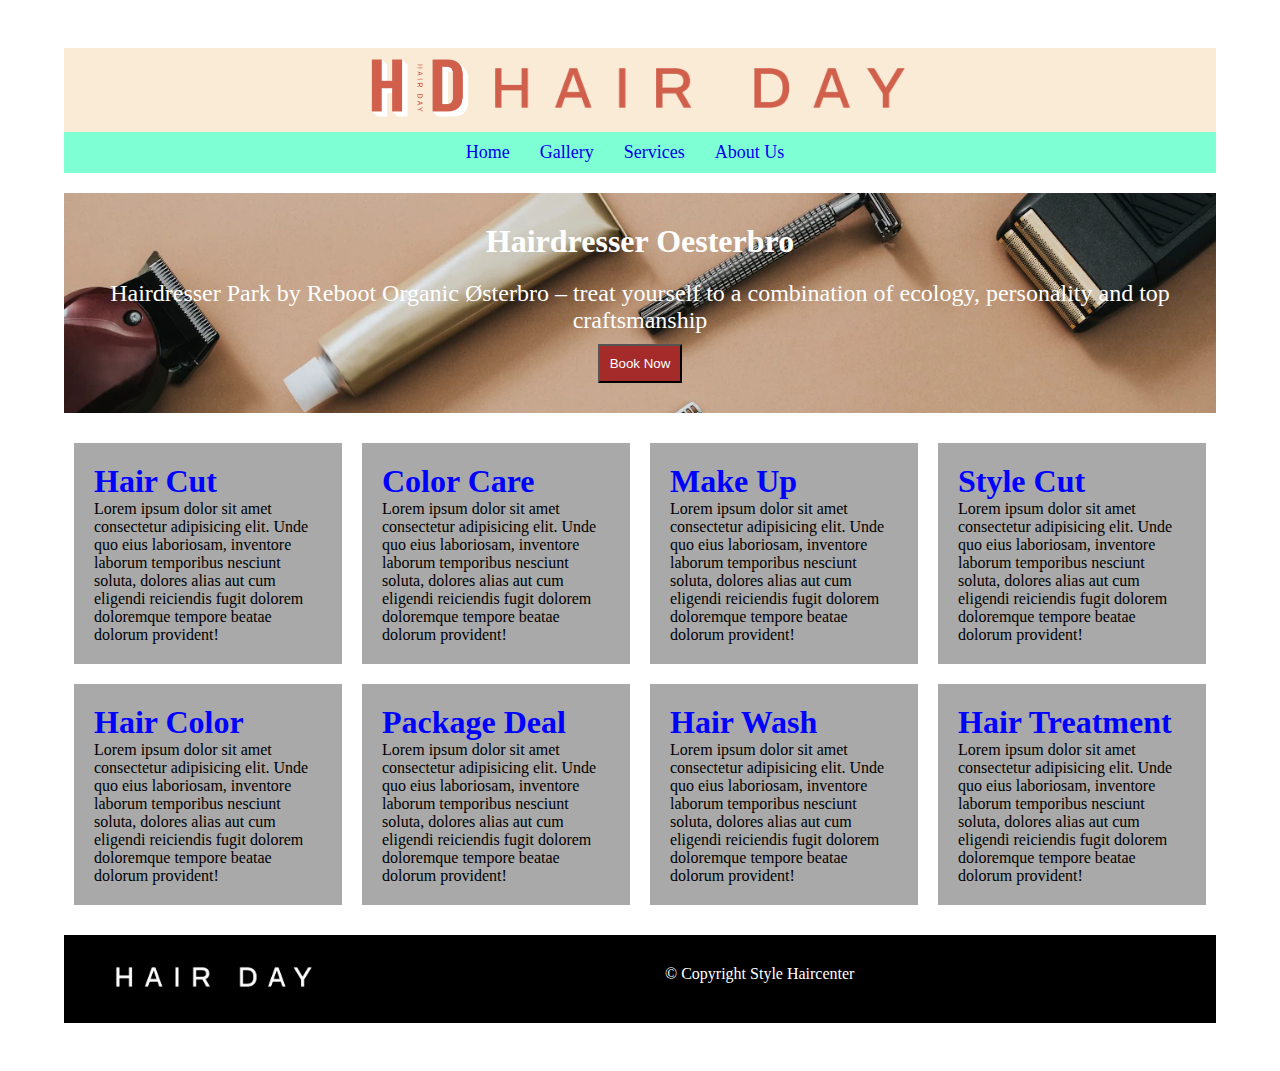
<file: index.html>
<!DOCTYPE html>
<html lang="en">
<head>
    <meta charset="UTF-8">
    <meta http-equiv="X-UA-Compatible" content="IE=edge">
    <meta name="viewport" content="width=device-width, initial-scale=1.0">
    <title>Document</title>
    <link rel="stylesheet" href="styles.css">
</head>
<body>
    <header>
        <div class="header-content">
            <div class="logo">
                <img src="./images/Artboard 1.png" height="60px" width="100px" alt="Logo">
            </div>
           <div>
            <img src="./images/Artboard 22.png" alt="Logo text" height="50px">
           </div>
        </div>
    </header>
    <nav>
        <ul>
            <li><a href="index.html">Home</a></li>
        </ul>
        <ul>
            <li><a href="gallery.html">Gallery</a></li>
        </ul>
        <ul>
            <li><a href="services.html">Services</a></li>
        </ul>
        <ul>
            <li><a href="aboutUs.html">About Us</a></li>
        </ul>
    </nav>
    <main>
        <section class="importent-content">
            
           <div id="content-text">
            <h1>Hairdresser Oesterbro</h1>
            <p>Hairdresser Park by Reboot Organic Østerbro – treat yourself to a combination of ecology, personality and top craftsmanship</p>
             <button id="book-now">Book Now</button>   
        </div>
            
          </section>
        <section class="main-content">
            <article>
                <h1>Hair Cut</h1>
                <p>Lorem ipsum dolor sit amet consectetur adipisicing elit. Unde quo eius laboriosam, inventore laborum temporibus nesciunt soluta, 
                    dolores alias aut cum eligendi reiciendis fugit dolorem doloremque tempore beatae dolorum provident!</p>
            </article>
            <article>
                <h1>Color Care</h1>
                <p>Lorem ipsum dolor sit amet consectetur adipisicing elit. Unde quo eius laboriosam, inventore laborum temporibus nesciunt soluta, 
                    dolores alias aut cum eligendi reiciendis fugit dolorem doloremque tempore beatae dolorum provident!</p>
            </article>
            <article>
                <h1>Make Up</h1>
                <p>Lorem ipsum dolor sit amet consectetur adipisicing elit. Unde quo eius laboriosam, inventore laborum temporibus nesciunt soluta, 
                    dolores alias aut cum eligendi reiciendis fugit dolorem doloremque tempore beatae dolorum provident!</p>
            </article>
            <article>
                <h1>Style Cut</h1>
                <p>Lorem ipsum dolor sit amet consectetur adipisicing elit. Unde quo eius laboriosam, inventore laborum temporibus nesciunt soluta, 
                    dolores alias aut cum eligendi reiciendis fugit dolorem doloremque tempore beatae dolorum provident!</p>
            </article>
            <article>
                <h1>Hair Color</h1>
                <p>Lorem ipsum dolor sit amet consectetur adipisicing elit. Unde quo eius laboriosam, inventore laborum temporibus nesciunt soluta, 
                    dolores alias aut cum eligendi reiciendis fugit dolorem doloremque tempore beatae dolorum provident!</p>
            </article>
            <article>
                <h1>Package Deal</h1>
                <p>Lorem ipsum dolor sit amet consectetur adipisicing elit. Unde quo eius laboriosam, inventore laborum temporibus nesciunt soluta, 
                    dolores alias aut cum eligendi reiciendis fugit dolorem doloremque tempore beatae dolorum provident!</p>
            </article>
            <article>
                <h1>Hair Wash</h1>
                <p>Lorem ipsum dolor sit amet consectetur adipisicing elit. Unde quo eius laboriosam, inventore laborum temporibus nesciunt soluta, 
                    dolores alias aut cum eligendi reiciendis fugit dolorem doloremque tempore beatae dolorum provident!</p>
            </article>
            <article>
                <h1>Hair Treatment</h1>
                <p>Lorem ipsum dolor sit amet consectetur adipisicing elit. Unde quo eius laboriosam, inventore laborum temporibus nesciunt soluta, 
                    dolores alias aut cum eligendi reiciendis fugit dolorem doloremque tempore beatae dolorum provident!</p>
            </article>
        </section>
    </main>
    <footer>
    <div class="footet-image">
        <img src="./images/Artboard 23.png" width="200px" alt="Footer content">
    </div>
    <div class="footet-text">
        <p>&copy; Copyright Style Haircenter </p>
    </div>
    </footer>
</body>
</html>
</file>
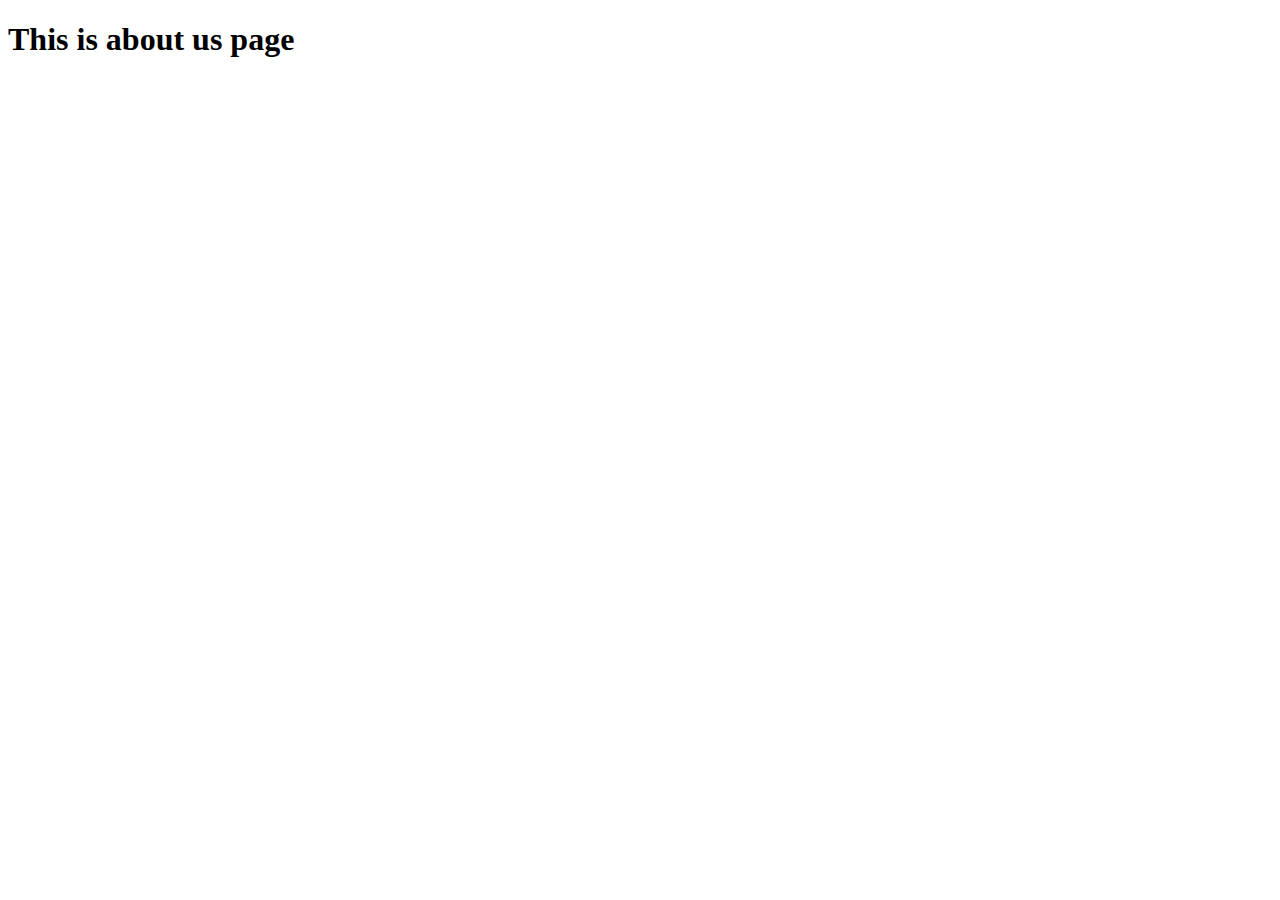
<file: aboutUs.html>
<!DOCTYPE html>
<html lang="en">
<head>
    <meta charset="UTF-8">
    <meta http-equiv="X-UA-Compatible" content="IE=edge">
    <meta name="viewport" content="width=device-width, initial-scale=1.0">
    <title>Document</title>
</head>
<body>
    <h1>This is about us page</h1>
</body>
</html>
</file>
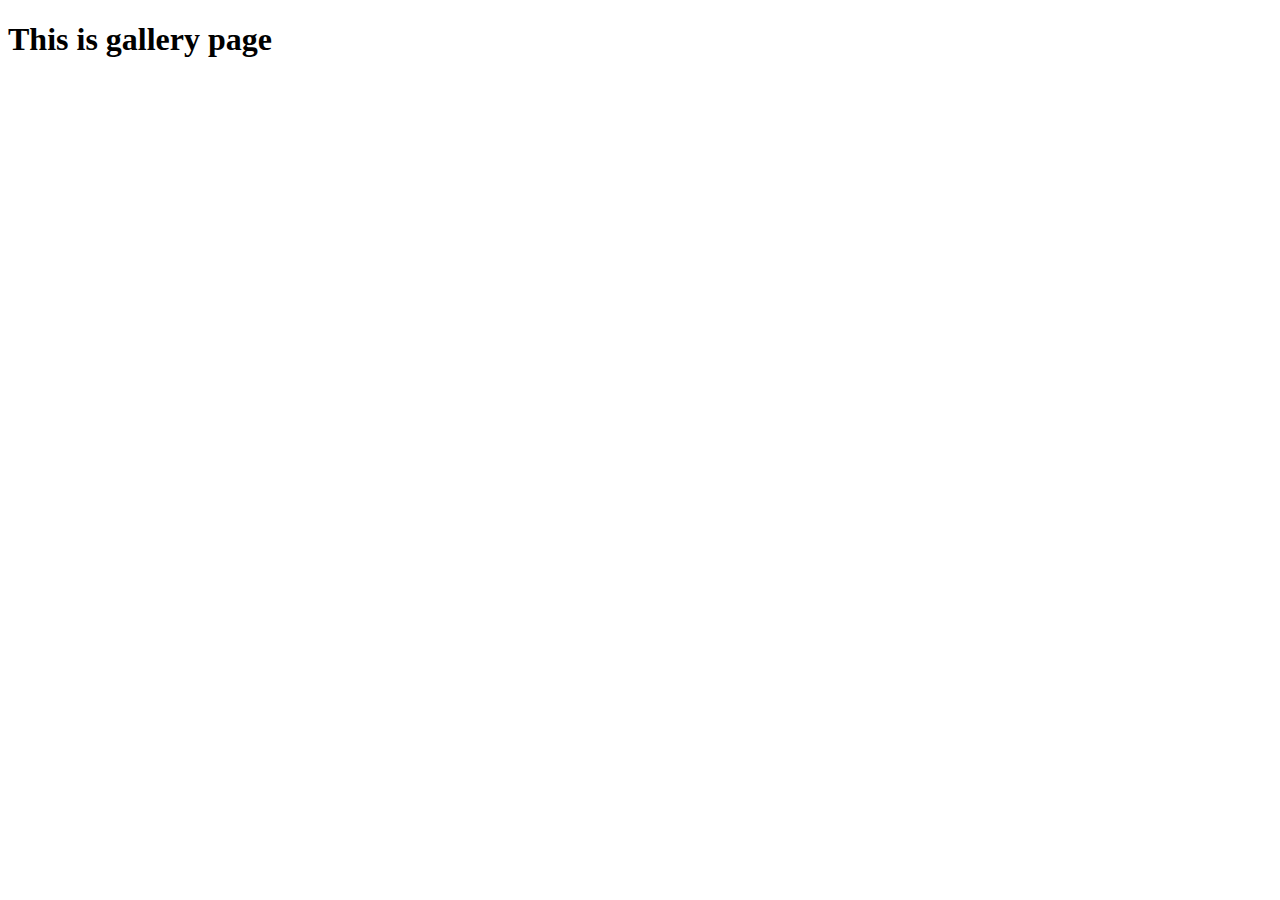
<file: gallery.html>
<!DOCTYPE html>
<html lang="en">
<head>
    <meta charset="UTF-8">
    <meta http-equiv="X-UA-Compatible" content="IE=edge">
    <meta name="viewport" content="width=device-width, initial-scale=1.0">
    <title>Document</title>
</head>
<body>
    <h1>This is gallery page</h1>
</body>
</html>
</file>
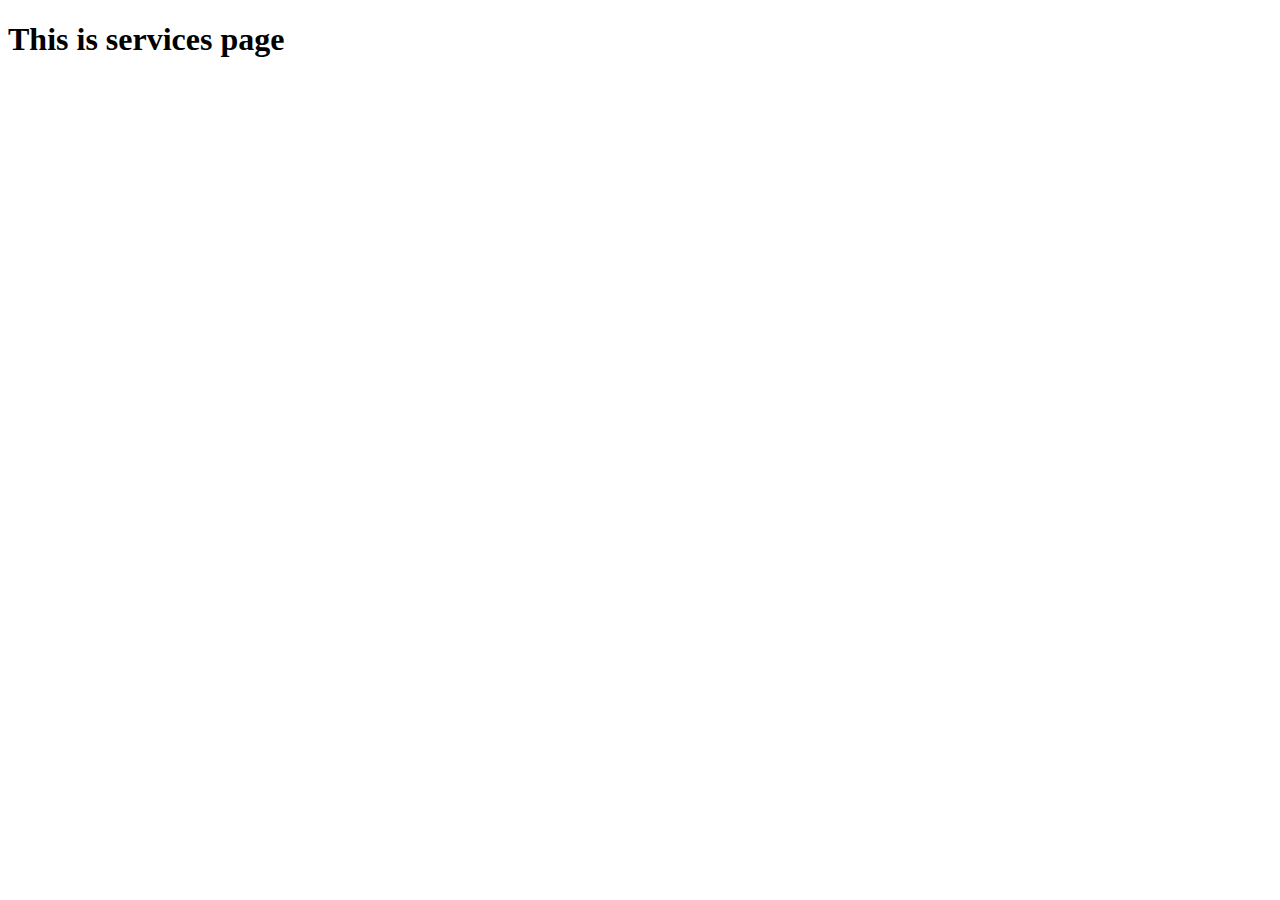
<file: services.html>
<!DOCTYPE html>
<html lang="en">
<head>
    <meta charset="UTF-8">
    <meta http-equiv="X-UA-Compatible" content="IE=edge">
    <meta name="viewport" content="width=device-width, initial-scale=1.0">
    <title>Document</title>
</head>
<body>
    <h1>This is services page</h1>
</body>
</html>
</file>
<file: styles.css>
*{
    margin: 0px;
    padding: 0px;
}

body{
    margin-top: 3rem;
    margin-bottom: 3rem;
    margin-left: 5%;
    margin-right: 5%;
}
.header-content{
    display: flex;
    background-color: antiquewhite;
    align-items: center;
    justify-content: center;
    padding: 10px;
}
.logo{
    margin-right: 20px;
}
a:hover{
    background-color: brown;
    color: white;
}

nav{
    display: flex;
    align-items: center;
    justify-content: center;
    background-color: aquamarine;
    padding: 10px;
}

.importent-content{
    background: url(./images/bagkground1.jpg); 
    background-repeat: no-repeat; 
    background-size: cover;
    height: 200px;
    padding: 10px;
    margin-top: 20px;
    margin-bottom: 20px;

   
}
.main-content{
    display: grid;
    grid-template-columns:repeat(4, 1fr);
    margin-top: 20px;
    margin-bottom: 20px;

}
#content-text{
    text-align: center;
    margin-top: 10px;
    color: white;
}
#content-text h1{
    font-size: xx-large;
    padding: 10px;
}
#content-text p{
    font-size: x-large;
    padding: 10px;
}


.main-content article{
    background-color:darkgrey;
    margin: 10px;
    padding: 20px;
}
.main-content article:hover{
  
    box-shadow: rgba(0, 0, 0, 0.25) 0px 54px 55px, rgba(0, 0, 0, 0.12) 0px -12px 30px, rgba(0, 0, 0, 0.12) 0px 4px 6px, rgba(0, 0, 0, 0.17) 0px 12px 13px, rgba(0, 0, 0, 0.09) 0px -3px 5px;
}
#book-now{
background-color: brown;
padding: 10px;
color: white;

}
#book-now:hover{
    cursor: pointer;
}
 Article h1{
    font-size: xx-large;
    color: blue;
}
ul li{
    list-style-type: none;
    
    
}

a:link{
    text-decoration: none;
}
nav li{
    display: inline-block;
    margin-right: 30px;
    font-size: large;
    font-weight: 400;
    color: black;

}

footer{
    display: flex;
    background-color: black;
    padding: 30px;
}
footer div{
    flex: 1;
}

.footet-image{
    padding-left: 20px;
}
.footet-text{
    color: white;
    padding-left: 30px;

}
</file>
